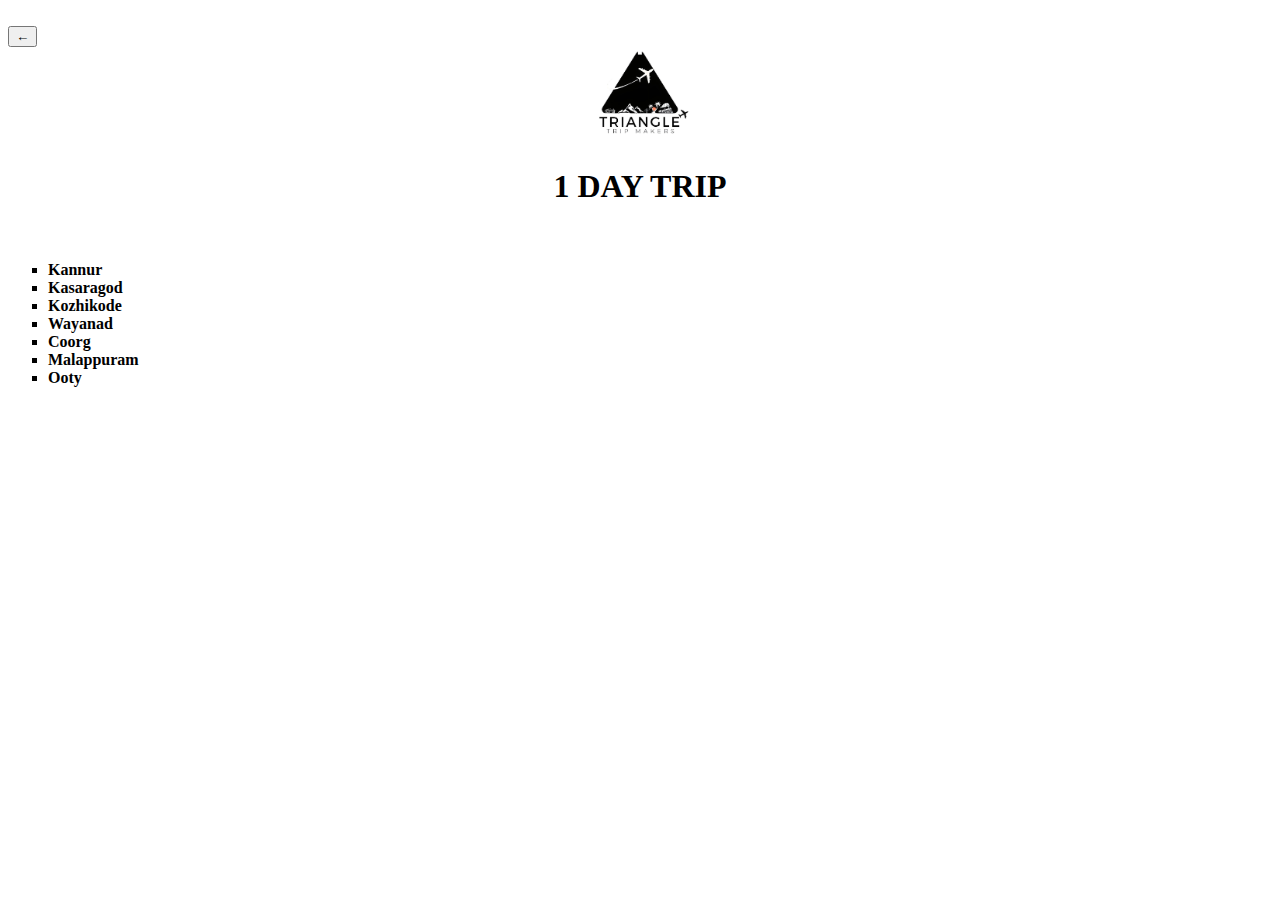
<file: package1.html>
<!DOCTYPE html>
<html lang="en">

<head>
    <meta charset="UTF-8">
    <meta http-equiv="X-UA-Compatible" content="IE=edge">
    <meta name="viewport" content="width=device-width, initial-scale=1.0">
    <title>Triangle Trip-Makers</title>

    <!-- 
    - favicon
  -->
    <!-- <link rel="shortcut icon" href="./favicon.svg" type="image/svg+xml"> -->
    <link rel="apple-touch-icon" sizes="180x180" href="./assets/images/apple-touch-icon.png">
    <link rel="icon" type="image/png" sizes="32x32" href="./assets/images/favicon-32x32.png">
    <link rel="icon" type="image/png" sizes="16x16" href="./assets/images/favicon-16x16.png">
    <link rel="manifest" href="./assets/images/site.webmanifest">

    <!-- 
    - custom css link
  -->
    <!-- <link rel="stylesheet" href="./assets/css/style.css"> -->

    <!-- 
    - google font link
  -->
    <link rel="preconnect" href="https://fonts.googleapis.com">
    <link rel="preconnect" href="https://fonts.gstatic.com" crossorigin>
    <link
        href="https://fonts.googleapis.com/css2?family=Montserrat:wght@500;600;700;800&family=Poppins:wght@400;500;600;700&display=swap"
        rel="stylesheet">

    <link href="https://cdn.jsdelivr.net/npm/bootstrap@5.3.2/dist/css/bootstrap.min.css" rel="stylesheet"
        integrity="sha384-T3c6CoIi6uLrA9TneNEoa7RxnatzjcDSCmG1MXxSR1GAsXEV/Dwwykc2MPK8M2HN" crossorigin="anonymous">
</head>

<body>
    <div class="container">
        <br>
        <!-- <a href="./index.html"> -->
        <a href="./index.html">
            <button class="btn btn-sm btn-secondary">&#8592;</button>
        </a>

        <div style="display: flex; align-items: center; justify-content: center;">
            <img src="./assets/images/logo12.jpg" height="100px" width="100px">
        </div>
        <b>
            <h1 style="text-align: center;">1 DAY TRIP</h1>
        </b>
        <br>
        <ul type="square">
            <b>
                <li>Kannur</li>
            </b>
            <b>
                <li>Kasaragod</li>
            </b>
            <b>
                <li>Kozhikode</li>
            </b>
            <b>
                <li>Wayanad</li>
            </b>
            <b>
                <li>Coorg</li>
            </b>
            <b>
                <li>Malappuram</li>
            </b>
            <b>
                <li>Ooty</li>
            </b>
        </ul>
    </div>




</body>

</html>
</file>
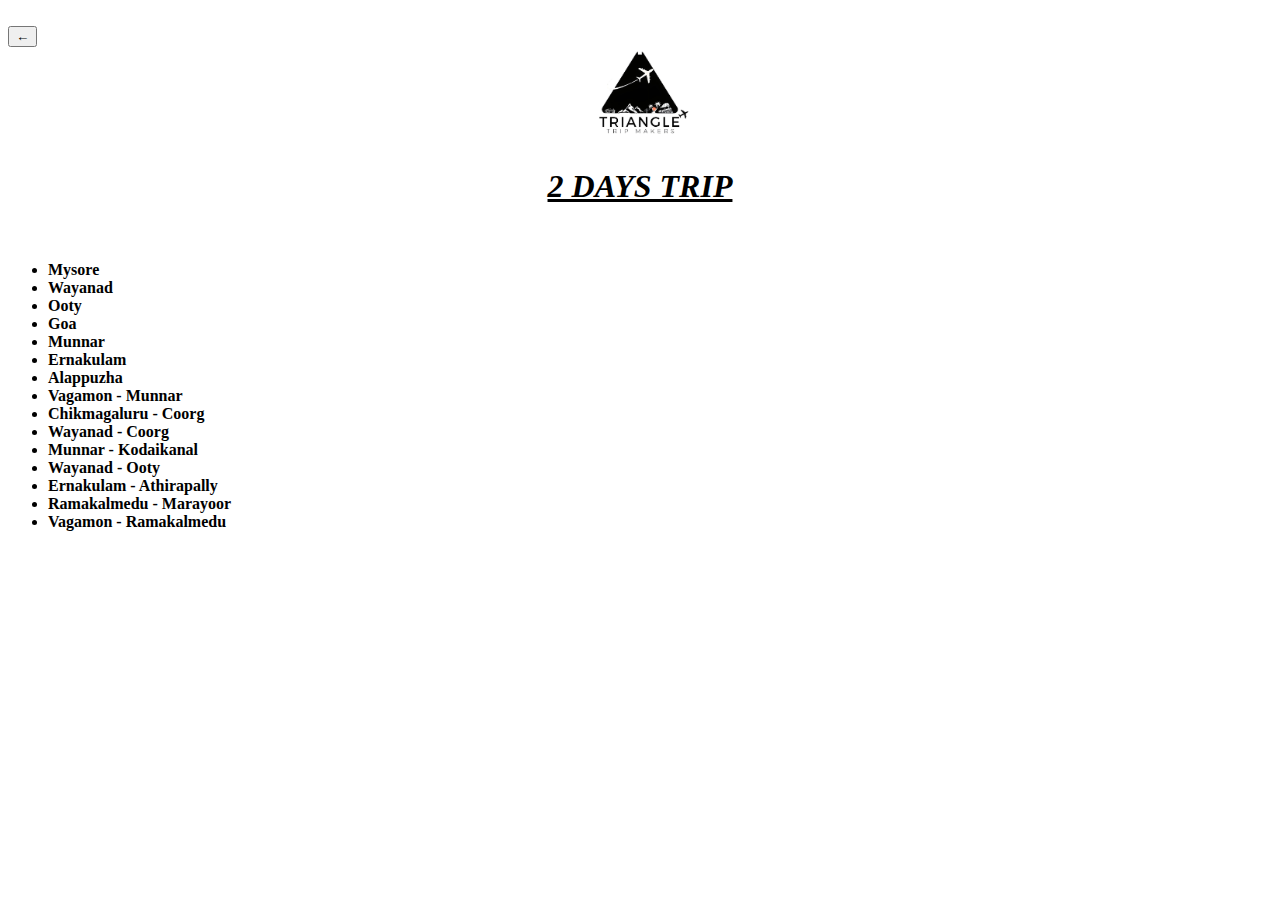
<file: package2.html>
<!DOCTYPE html>
<html lang="en">

<head>
    <meta charset="UTF-8">
    <meta http-equiv="X-UA-Compatible" content="IE=edge">
    <meta name="viewport" content="width=device-width, initial-scale=1.0">
    <title>Triangle Trip-Makers</title>

    <!-- 
    - favicon
  -->
    <!-- <link rel="shortcut icon" href="./favicon.svg" type="image/svg+xml"> -->
    <link rel="apple-touch-icon" sizes="180x180" href="./assets/images/apple-touch-icon.png">
    <link rel="icon" type="image/png" sizes="32x32" href="./assets/images/favicon-32x32.png">
    <link rel="icon" type="image/png" sizes="16x16" href="./assets/images/favicon-16x16.png">
    <link rel="manifest" href="./assets/images/site.webmanifest">

    <!-- 
    - custom css link
  -->
    <!-- <link rel="stylesheet" href="./assets/css/style.css"> -->

    <!-- 
    - google font link
  -->
    <link rel="preconnect" href="https://fonts.googleapis.com">
    <link rel="preconnect" href="https://fonts.gstatic.com" crossorigin>
    <link
        href="https://fonts.googleapis.com/css2?family=Montserrat:wght@500;600;700;800&family=Poppins:wght@400;500;600;700&display=swap"
        rel="stylesheet">

    <link href="https://cdn.jsdelivr.net/npm/bootstrap@5.3.2/dist/css/bootstrap.min.css" rel="stylesheet"
        integrity="sha384-T3c6CoIi6uLrA9TneNEoa7RxnatzjcDSCmG1MXxSR1GAsXEV/Dwwykc2MPK8M2HN" crossorigin="anonymous">
</head>

<body>
    <div class="container">
        <br>
        <a href="./index.html">
            <button class="btn btn-sm btn-secondary">&#8592;</button>
        </a>
        <div style="display: flex; align-items: center; justify-content: center;">
            <img src="./assets/images/logo12.jpg" height="100px" width="100px">
        </div>
        <strong>
            <i>
                <u>
                    <h1 style="text-align: center;">2 DAYS TRIP</h1>
                </u>
            </i>
        </strong>
        <br>
        <ul>
            <b>
                <li>Mysore</li>
            </b>
            <b>
                <li>Wayanad</li>
            </b>
            <b>
                <li>Ooty</li>
            </b>
            <b>
                <li>Goa</li>
            </b>
            <b>
                <li>Munnar</li>
            </b>
            <b>
                <li>Ernakulam</li>
            </b>
            <b>
                <li>Alappuzha</li>
            </b>
            <b>
                <li>Vagamon - Munnar</li>
            </b>
            <b>
                <li>Chikmagaluru - Coorg</li>
            </b>
            <b>
                <li>Wayanad - Coorg</li>
            </b>
            <b>
                <li>Munnar - Kodaikanal</li>
            </b>
            <b>
                <li>Wayanad - Ooty</li>
            </b>
            <b>
                <li>Ernakulam - Athirapally</li>
            </b>
            <b>
                <li>Ramakalmedu - Marayoor</li>
            </b>
            <b>
                <li>Vagamon - Ramakalmedu</li>
            </b>
        </ul>
</body>

</html>
</file>
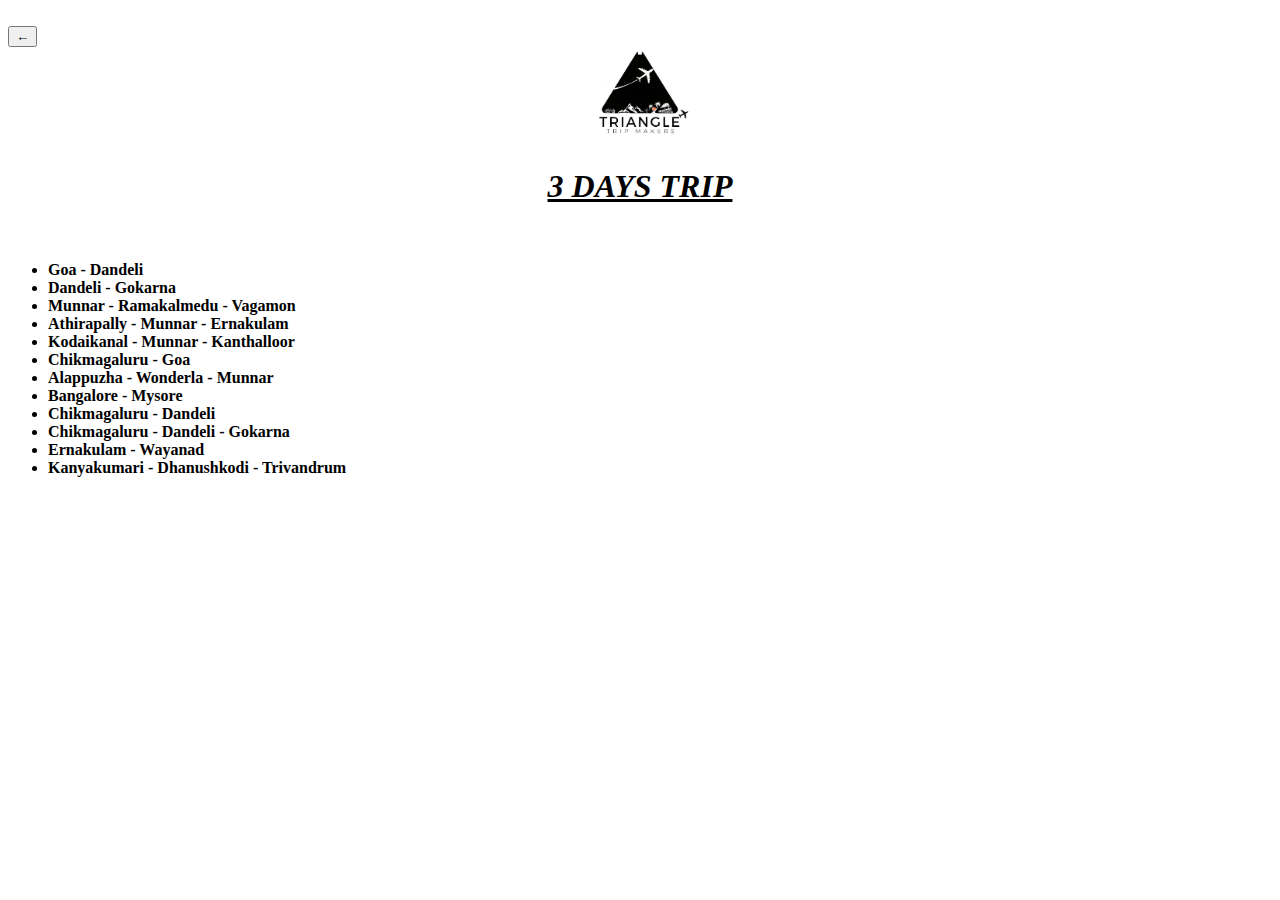
<file: package3.html>
<!DOCTYPE html>
<html lang="en">

<head>
    <meta charset="UTF-8">
    <meta http-equiv="X-UA-Compatible" content="IE=edge">
    <meta name="viewport" content="width=device-width, initial-scale=1.0">
    <title>Triangle Trip-Makers</title>

    <!-- 
    - favicon
  -->
    <!-- <link rel="shortcut icon" href="./favicon.svg" type="image/svg+xml"> -->
    <link rel="apple-touch-icon" sizes="180x180" href="./assets/images/apple-touch-icon.png">
    <link rel="icon" type="image/png" sizes="32x32" href="./assets/images/favicon-32x32.png">
    <link rel="icon" type="image/png" sizes="16x16" href="./assets/images/favicon-16x16.png">
    <link rel="manifest" href="./assets/images/site.webmanifest">

    <!-- 
    - custom css link
  -->
    <!-- <link rel="stylesheet" href="./assets/css/style.css"> -->

    <!-- 
    - google font link
  -->
    <link rel="preconnect" href="https://fonts.googleapis.com">
    <link rel="preconnect" href="https://fonts.gstatic.com" crossorigin>
    <link
        href="https://fonts.googleapis.com/css2?family=Montserrat:wght@500;600;700;800&family=Poppins:wght@400;500;600;700&display=swap"
        rel="stylesheet">

    <link href="https://cdn.jsdelivr.net/npm/bootstrap@5.3.2/dist/css/bootstrap.min.css" rel="stylesheet"
        integrity="sha384-T3c6CoIi6uLrA9TneNEoa7RxnatzjcDSCmG1MXxSR1GAsXEV/Dwwykc2MPK8M2HN" crossorigin="anonymous">
</head>

<body>
    <div class="container">
        <br>
        <a href="./index.html">
            <button class="btn btn-sm btn-secondary">&#8592;</button>
        </a>
        <div style="display: flex; align-items: center; justify-content: center;">
            <img src="./assets/images/logo12.jpg" height="100px" width="100px">
        </div>
        <strong>
            <i>
                <u>
                    <h1 style="text-align: center;">3 DAYS TRIP</h1>
                </u>
            </i>
        </strong>
        <br>
        <ul>
            <b>
                <li>Goa - Dandeli</li>
            </b>
            <b>
                <li>Dandeli - Gokarna</li>
            </b>
            <b>
                <li>Munnar - Ramakalmedu - Vagamon</li>
            </b>
            <b>
                <li>Athirapally - Munnar - Ernakulam</li>
            </b>
            <b>
                <li>Kodaikanal - Munnar - Kanthalloor</li>
            </b>
            <b>
                <li>Chikmagaluru - Goa</li>
            </b>
            <b>
                <li>Alappuzha - Wonderla - Munnar</li>
            </b>
            <b>
                <li>Bangalore - Mysore</li>
            </b>
            <b>
                <li>Chikmagaluru - Dandeli</li>
            </b>
            <b>
                <li>Chikmagaluru - Dandeli - Gokarna</li>
            </b>
            <b>
                <li>Ernakulam - Wayanad</li>
            </b>
            <b>
                <li>Kanyakumari - Dhanushkodi - Trivandrum</li>
            </b>
        </ul>
</body>

</html>
</file>
<file: assets/css/style.css>
/*-----------------------------------*\
 * #CUSTOM PROPERTY
\*-----------------------------------*/

:root {

  /**
   * colors
   */

  --united-nations-blue: hsl(214, 56%, 58%);
  --bright-navy-blue: hsl(214, 57%, 51%);
  --spanish-gray: hsl(0, 0%, 60%);
  --black-coral: hsl(225, 8%, 42%);
  --oxford-blue: hsl(208, 97%, 12%);
  --yale-blue: hsl(214, 72%, 33%);
  --blue-ncs: hsl(197, 100%, 36%);
  --gunmetal: hsl(206, 34%, 20%);
  --gainsboro: hsl(0, 0%, 88%);
  --cultured: hsl(0, 0%, 98%);
  --white: hsl(0, 0%, 100%);
  --black: hsl(0, 0%, 0%);
  --onyx: hsl(0, 0%, 25%);
  --jet: hsl(0, 0%, 20%);

  /**
   * typography
   */

  --ff-poppins: "Poppins", sans-serif;
  --ff-montserrat: "Montserrat", sans-serif;

  --fs-1: calc(20px + 3.5vw);
  --fs-2: calc(18px + 1.6vw);
  --fs-3: calc(16px + 0.45vw);
  --fs-4: 15px;
  --fs-5: 14px;
  --fs-6: 13px;
  --fs-7: 12px;
  --fs-8: 11px;

  --fw-500: 500;
  --fw-600: 600;
  --fw-700: 700;
  --fw-800: 800;

  /**
   * transition
   */

  --transition: 0.25s ease-in-out;

  /**
   * spacing
   */

  --section-padding: 60px;

  /**
   * border-radius
   */

  --radius-15: 15px;
  --radius-25: 25px;

}





/*-----------------------------------*\
 * #RESET
\*-----------------------------------*/

*,
*::before,
*::after {
  margin: 0;
  padding: 0;
  box-sizing: border-box;
}

li {
  list-style: none;
}

a {
  text-decoration: none;
}

a,
img,
span,
input,
label,
button,
ion-icon {
  display: block;
}

input,
button {
  background: none;
  border: none;
  font: inherit;
}

button {
  cursor: pointer;
}

input {
  width: 100%;
}

ion-icon {
  pointer-events: none;
}

html {
  font-family: var(--ff-poppins);
  scroll-behavior: smooth;
}

body {
  background: var(--white);
}

.logo-header {
  height: 8em;
  width: 8em;
  align-items: center;
  justify-content: center;
  border-radius: 3em;
  position: relative;

}



/*-----------------------------------*\
 * #REUSED STYLE
\*-----------------------------------*/

.container {
  padding-inline: 15px;
}

.btn {
  color: var(--white);
  text-transform: uppercase;
  font-size: var(--fs-5);
  border-radius: 100px;
  padding: var(--padding, 8px 18px);
  border: var(--border-width, 2px) solid transparent;
  transition: var(--transition);
}

.btn-primary {
  background: var(--bright-navy-blue);
  border-color: var(--bright-navy-blue);
}

.btn-primary:is(:hover, :focus) {
  background: var(--yale-blue);
  border-color: var(--yale-blue);
}

.btn-secondary {
  border-color: var(--white);
}

.btn-secondary:is(:hover, :focus) {
  background: hsla(0, 0%, 100%, 0.1);
}

.h1,
.h2,
.h3 {
  font-weight: var(--fw-800);
  font-family: var(--ff-montserrat);
  text-transform: uppercase;
}

.h1 {
  color: var(--white);
  font-size: var(--fs-1);
}

.h2,
.h3 {
  color: var(--gunmetal);
}

.h2 {
  font-size: var(--fs-2);
}

.h3 {
  font-size: var(--fs-3);
  font-weight: var(--fw-700);
}

.section-subtitle {
  color: var(--bright-navy-blue);
  font-size: var(--fs-5);
  text-transform: uppercase;
  font-family: var(--ff-montserrat);
  margin-bottom: 8px;
}

.section-title {
  margin-bottom: 15px;
}

.section-text {
  color: var(--black-coral);
  margin-bottom: 30px;
}

.card-text {
  color: var(--black-coral);
  font-size: var(--fs-5);
}





/*-----------------------------------*\
 * #HEADER
\*-----------------------------------*/

.header {
  position: absolute;
  top: 0;
  left: 0;
  width: 100%;
  padding-top: 61px;
  z-index: 4;
}

.header-top {
  position: absolute;
  top: 0;
  left: 0;
  width: 100%;
  transition: var(--transition);
  border-bottom: 1px solid hsla(0, 0%, 100%, 0.1);
  padding-block: 15px;
  z-index: 1;
}

.header.active .header-top {
  position: fixed;
  /* background: var(--gunmetal); */
  background-color: rgba(58, 79, 143, 0);
  height: 7em;
}

/* .activated-logo{
  height: 9em;
  width: 5em;
} */

.header-top .container {
  display: grid;
  grid-template-columns: repeat(3, 1fr);
  justify-items: flex-start;
  align-items: center;

}

.helpline-box .wrapper {
  display: none;
}

.helpline-box .icon-box {
  background: var(--bright-navy-blue);
  padding: 6px;
  border-radius: 50%;
  color: var(--white);
}

.helpline-box .icon-box ion-icon {
  --ionicon-stroke-width: 40px;
}

.header-top {
  margin-inline: auto;
}

.header-top img {
  max-width: 100px;
}

.header-btn-group {
  justify-self: flex-end;
  display: flex;
  align-items: center;
  gap: 10px;
  color: var(--white);
}

.search-btn,
.nav-open-btn {
  font-size: 30px;
  color: inherit;
  position: relative;
  left: 4em;
}

.search-btn {
  font-size: 20px;
}

.header-bottom {
  border-bottom: 1px solid hsla(0, 0%, 100%, 0.1);
}

.header-bottom .container {
  display: flex;
  justify-content: center;
  align-items: center;
  padding-block: 15px;
}

.social-list {
  display: flex;
  align-items: center;
  gap: 5px;
}

.social-link {
  color: var(--white);
  padding: 8px;
  border: 1px solid hsla(0, 0%, 100%, 0.3);
  border-radius: 50%;
  font-size: 15px;
  transition: var(--transition);
}

.social-link:is(:hover, :focus) {
  background: hsla(0, 0%, 100%, 0.2);
}

.header .btn {
  --padding: 4px 20px;
}

.header .navbar {
  position: fixed;
  top: 0;
  right: -300px;
  width: 100%;
  max-width: 300px;
  height: 100%;
  background: var(--white);
  visibility: hidden;
  pointer-events: none;
  transition: 0.15s ease-in;
  z-index: 3;
}

.navbar.active {
  right: 0;
  visibility: visible;
  pointer-events: all;
  transition: 0.25s ease-out;
}

.navbar-top {
  display: flex;
  justify-content: space-between;
  align-items: center;
  padding: 40px 15px;
}

.navbar-top img {
  width: 150px;
}

.nav-close-btn {
  font-size: 20px;
  color: var(--bright-navy-blue);
}

.nav-close-btn ion-icon {
  --ionicon-stroke-width: 80px;
}

.navbar-list {
  border-top: 1px solid hsla(0, 0%, 0%, 0.1);
}

.navbar-list li {
  border-bottom: 1px solid hsla(0, 0%, 0%, 0.1);
}

.navbar-link {
  padding: 15px 20px;
  color: var(--jet);
  font-weight: var(--fw-500);
  font-size: var(--fs-4);
  transition: var(--transition);
  text-transform: capitalize;
}

.navbar-link:is(:hover, :focus) {
  color: var(--bright-navy-blue);
}

.overlay {
  position: fixed;
  inset: 0;
  background: var(--black);
  opacity: 0;
  pointer-events: none;
  z-index: 2;
  transition: var(--transition);
}

.overlay.active {
  opacity: 0.7;
  pointer-events: all;
}





/*-----------------------------------*\
 * #HERO
\*-----------------------------------*/


/* .hero {
  background-image: url("../images/landscape-bg1.jpg");
  background-repeat: no-repeat;
  background-size: cover;
  background-position: center;
  background-color: hsla(0, 0%, 0%, 0.3);
  background-blend-mode: overlay;
  display: grid;
  place-items: center;
  min-height: 600px;
  text-align: center;
  padding-top: 125px;
  align-items: center;
  justify-content: center;
} */

.hero {
  position: relative;
  /* Set position to relative to contain the video within the container */
  display: grid;
  place-items: center;
  min-height: 600px;
  text-align: center;
  padding-top: 125px;
  align-items: center;
  justify-content: center;
}

.video-container {
  position: absolute;
  top: 0;
  left: 0;
  width: 100%;
  height: 100%;
  overflow: hidden;
}

video {
  width: 100%;
  height: 100%;
  object-fit: cover;
  position: absolute;
  top: 0;
  left: 0;
  z-index: -1;
  /* Set the video behind other elements */
}

/* Optional: You can keep the overlay and blend mode if needed */
.hero::before {
  content: "";
  position: absolute;
  top: 0;
  left: 0;
  width: 100%;
  height: 100%;
  background-color: hsla(0, 0%, 0%, 0.3);
  mix-blend-mode: overlay;
  z-index: -1;
  /* Ensure the overlay is behind the video */
}



.hero-logo {
  display: flex;
  justify-content: center;
  text-align: center;
  position: relative;
  top: -30px
}

.hero-title {
  margin-bottom: 20px;
}

.hero-text {
  color: var(--white);
  font-size: var(--fs-5);
  margin-bottom: 40px;
}

.btn-group {
  display: flex;
  flex-wrap: wrap;
  justify-content: center;
  align-items: center;
  gap: 10px;
}


.hero .container {

  justify-content: center;
  align-items: center;
}


/*-----------------------------------*\
 * #TOUR SEARCH
\*-----------------------------------*/

.tour-search {
  background: var(--bright-navy-blue);
  padding-block: var(--section-padding);
}

.tour-search-form .input-label {
  color: var(--white);
  font-size: var(--fs-4);
  margin-left: 20px;
  margin-bottom: 10px;
}

.tour-search-form .input-field {
  background: var(--white);
  padding: 10px 15px;
  font-size: var(--fs-5);
  border-radius: 50px;
}

.tour-search-form .input-field::placeholder {
  color: var(--spanish-gray);
}

.tour-search-form .input-field::-webkit-datetime-edit {
  color: var(--spanish-gray);
  text-transform: uppercase;
}

.tour-search-form .input-wrapper {
  margin-bottom: 15px;
}

.tour-search .btn {
  width: 100%;
  --border-width: 1px;
  font-weight: var(--fw-600);
  margin-top: 35px;
}





/*-----------------------------------*\
 * #POPULAR
\*-----------------------------------*/

.popular {
  padding-block: var(--section-padding);
}

.popular-list,
.popular-list>li:not(:last-child) {
  margin-bottom: 30px;
}

.popular-card {
  position: relative;
  overflow: hidden;
  border-radius: var(--radius-25);
  height: 430px;
}

.popular-card .card-img {
  height: 100%;
}

.popular-card .card-img img {
  width: 100%;
  height: 100%;
  object-fit: cover;
}

.popular-card .card-content {
  position: absolute;
  bottom: 20px;
  left: 20px;
  right: 20px;
  background: var(--white);
  border-radius: var(--radius-25);
  padding: 20px;
}


.popular-card .card-rating {
  background: var(--bright-navy-blue);
  color: var(--white);
  position: absolute;
  top: 0;
  right: 25px;
  display: flex;
  align-items: center;
  gap: 1px;
  transform: translateY(-50%);
  padding: 6px 10px;
  border-radius: 20px;
  font-size: 14px;
}

.popular-card .card-subtitle {
  color: var(--blue-ncs);
  font-size: var(--fs-6);
  text-transform: uppercase;
  margin-bottom: 8px;
}

.popular-card .card-title {
  margin-bottom: 5px;
}

.popular-card :is(.card-subtitle, .card-title)>a {
  color: inherit;
}

.popular .btn {
  margin-inline: auto;
}





/*-----------------------------------*\
 * #PACKAGE
\*-----------------------------------*/

.package {
  padding-block: var(--section-padding);
}

.package-list {
  margin-bottom: 40px;
}

.package-list>li:not(:last-child) {
  margin-bottom: 30px;
}

.package-card {
  background: var(--cultured);
  overflow: hidden;
  border-radius: 15px;
}

.package-card .card-banner {
  height: 250px;
}

.package-card .card-banner img {
  width: 100%;
  height: 100%;
  object-fit: cover;
}

.package-card .card-content {
  padding: 30px 20px;
}

.package-card .card-title {
  margin-bottom: 15px;
}

.package-card .card-text {
  line-height: 1.6;
  margin-bottom: 20px;
}

.card-meta-list {
  background: var(--white);
  max-width: max-content;
  display: flex;
  flex-wrap: wrap;
  justify-content: center;
  align-items: center;
  padding: 8px;
  box-shadow: 0 0 5px hsla(0, 0%, 0%, 0.15);
  border-radius: 50px;
}

.card-meta-item {
  position: relative;
}

.card-meta-item:not(:last-child)::after {
  content: "";
  position: absolute;
  top: 4px;
  right: -1px;
  bottom: 4px;
  width: 1px;
  background: hsla(0, 0%, 0%, 0.3);
}

.meta-box {
  display: flex;
  justify-content: center;
  align-items: center;
  gap: 5px;
  padding-inline: 9px;
  color: var(--black-coral);
  font-size: var(--fs-8);
}

.meta-box>ion-icon {
  /* color: var(--bright-navy-blue); */
  color: HSL(206, 34%, 24%);
  font-size: 13px;
}

.package-card .card-price {
  /* background: var(--bright-navy-blue); */
  background: HSL(206, 34%, 24%);
  color: var(--white);
  padding: 25px 20px;
  text-align: center;
}

.package-card .card-price .wrapper {
  display: flex;
  flex-wrap: wrap;
  justify-content: center;
  align-items: center;
  gap: 5px 15px;
  margin-bottom: 10px;
}

.package-card .card-price .reviews {
  font-size: var(--fs-5);
}

.package-card .card-rating {
  display: flex;
  justify-content: center;
  align-items: center;
  gap: 1px;
  font-size: 14px;
}

.package-card .card-rating ion-icon:last-child {
  color: hsl(0, 0%, 80%);
}

.package-card .price {
  font-size: var(--fs-2);
  font-family: var(--ff-montserrat);
  font-weight: var(--fw-800);
  margin-bottom: 20px;
}

.package-card .price span {
  font-size: var(--fs-7);
  font-weight: initial;
}

.package .btn {
  margin-inline: auto;
}





/*-----------------------------------*\
 * #GALLERY
\*-----------------------------------*/

.gallery {
  padding-block: var(--section-padding);
}

.gallery-list {
  display: grid;
  grid-template-columns: 1fr 1fr;
  gap: 10px;
}

.gallery-image {
  width: 100%;
  height: 100%;
  border-radius: var(--radius-15);
  overflow: hidden;
}

.gallery-item:nth-child(3) {
  grid-area: 1 / 2 / 3 / 3;
}

.gallery-image img {
  width: 100%;
  height: 100%;
  object-fit: cover;
}





/*-----------------------------------*\
 * #CTA
\*-----------------------------------*/

.cta {
  background: var(--bright-navy-blue);
  padding-block: var(--section-padding);
}

.cta :is(.section-subtitle, .section-title, .section-text) {
  color: var(--white);
}

.cta .section-text {
  font-size: var(--fs-5);
}





/*-----------------------------------*\
 * #FOOTER
\*-----------------------------------*/

.footer-top {
  background: var(--gunmetal);
  padding-block: var(--section-padding);
  color: var(--gainsboro);
}

.footer-brand {
  margin-bottom: 30px;
}

.footer-brand img {
  width: 180px;
}

.footer-brand {
  margin-bottom: 20px;
}

.footer-text {
  font-size: var(--fs-5);
  line-height: 1.7;
}

.footer-contact {
  margin-bottom: 30px;
}

.contact-title {
  position: relative;
  font-family: var(--ff-montserrat);
  font-weight: var(--fw-500);
  margin-bottom: 30px;
}

.contact-title::after {
  content: "";
  position: absolute;
  bottom: -10px;
  left: 0;
  width: 50px;
  height: 2px;
  background: var(--bright-navy-blue);
}

.contact-text {
  font-size: var(--fs-5);
  margin-bottom: 15px;
  max-width: 200px;
}

.contact-item {
  display: flex;
  justify-content: flex-start;
  align-items: center;
  gap: 10px;
  margin-bottom: 10px;
}

.contact-item ion-icon {
  --ionicon-stroke-width: 40px;
}

.contact-link,
address {
  font-style: normal;
  color: var(--gainsboro);
  font-size: var(--fs-5);
}

.contact-link:is(:hover, :focus) {
  color: var(--white);
}

.form-text {
  font-size: var(--fs-5);
  margin-bottom: 20px;
}

.footer-form .input-field {
  background: var(--white);
  font-size: var(--fs-5);
  padding: 15px 20px;
  border-radius: 100px;
  margin-bottom: 10px;
}

.footer-form .btn {
  width: 100%;
}

.footer-bottom {
  --gunmetal: hsl(205, 36%, 17%);
  background: var(--gunmetal);
  padding-block: 20px;
  text-align: center;
}

.copyright {
  color: var(--gainsboro);
  font-size: var(--fs-5);
  margin-bottom: 10px;
}

.copyright a {
  color: inherit;
  display: inline-block;
}

.copyright a:is(:hover, :focus) {
  color: var(--white);
}

.footer-bottom-list {
  display: flex;
  align-items: center;
  justify-content: center;
  gap: 21px;
}

.footer-bottom-list>li {
  position: relative;
}

.footer-bottom-list>li:not(:last-child)::after {
  content: "";
  position: absolute;
  top: 3px;
  right: -10px;
  bottom: 3px;
  width: 1px;
  background: hsla(0, 0%, 100%, 0.2);
}

.footer-bottom-link {
  color: var(--gainsboro);
  font-size: var(--fs-7);
  transition: var(--transition);
}

.footer-bottom-link:is(:hover, :focus) {
  color: var(--white);
}





/*-----------------------------------*\
 * #GO TO TOP
\*-----------------------------------*/

.go-top {
  position: fixed;
  bottom: 15px;
  right: 15px;
  width: 35px;
  height: 35px;
  background: HSL(206, 34%, 24%);
  color: var(--white);
  display: grid;
  place-items: center;
  font-size: 18px;
  border-radius: 6px;
  box-shadow: 0 1px 3px hsla(0, 0%, 0%, 0.5);
  opacity: 0;
  transform: translateY(10px);
  visibility: hidden;
  transition: var(--transition);
}

.go-top.active {
  opacity: 0.8;
  transform: translateY(0);
  visibility: visible;
}

.go-top:is(:hover, :focus) {
  opacity: 1;
}





/*-----------------------------------*\
 * #MEDIA QUERIES
\*-----------------------------------*/

/**
 * responsive for larger than 580px screen
 */
/*  */
@media (min-width: 580px) {

  /**
   * REUSED STYLE
   */
  .logo-header {
    height: 8em;
    width: 8em;
    align-items: center;
    justify-content: center;
    /* border-radius: 8em; */
    border-radius: 3em;

  }

  .container {
    max-width: 580px;
    margin-inline: auto;
  }

  .btn {
    --fs-5: 16px;
    --padding: 12px 30px;
  }

  section:not(.cta) :is(.section-subtitle, .section-title, .section-text) {
    text-align: center;
  }

  .section-text {
    margin-bottom: 40px;
  }

  .card-text {
    --fs-5: 15px;
  }



  /**
   * HEADER
   */

  .header {
    padding-top: 9px;

  }

  .helpline-box .icon-box {
    padding: 14px;
  }

  .logo img {
    max-width: unset;
  }

  .search-btn {
    font-size: 30px;
  }

  .nav-open-btn {
    font-size: 40px;
  }

  .header .btn {
    --fs-5: 14px;
    --padding: 6px 20px;
  }


  /**
   * HERO
   */

  .hero {
    min-height: 800px;
    padding-top: 85px;
  }

  .hero-text {
    --fs-5: 15px;
  }

  .btn-group {
    gap: 20px;
  }



  /**
   * TOUR SEARCH
   */

  .tour-search-form {
    display: grid;
    grid-template-columns: 1fr 1fr;
    align-items: flex-end;
    gap: 15px;
  }

  .tour-search-form .input-wrapper {
    margin-bottom: 0;
  }

  .tour-search-form .input-field {
    padding: 16px 20px;
  }

  .tour-search .btn {
    grid-column: span 2;
    margin-top: 20px;
  }



  /**
   * POPULAR
   */

  .popular-card .card-content {
    right: auto;
  }



  /**
   * FOOTER
   */

  .footer .container {
    display: grid;
    grid-template-columns: 1fr 1fr;
    gap: 30px;
  }

  .footer-form {
    grid-column: span 2;
  }

  .footer-bottom {
    text-align: left;
  }

  .copyright {
    margin-bottom: 0;
  }

  .footer-bottom-list {
    justify-content: flex-end;
  }

}





/**
 * responsive for larger than 768px screen
 */

@media (min-width: 768px) {

  /**
   * CUSTOM PROPERTY
   */

  :root {

    /**
     * typography
     */

    --fs-5: 15px;

  }



  /**
   * REUSED STYLE
   */

  .container {
    max-width: 800px;
  }

  .section-text {
    max-width: 60ch;
    margin-inline: auto;
  }



  /**
   * HEADER
   */

  .helpline-box {
    display: flex;
    justify-content: flex-start;
    align-items: center;
    gap: 10px;
  }

  .helpline-box .wrapper {
    display: block;
    color: var(--white);
    font-size: var(--fs-6);
  }

  .social-list {
    gap: 10px;
  }



  /**
   * POPULAR
   */

  .popular-list {
    display: grid;
    grid-template-columns: 1fr 1fr;
    gap: 30px;
    margin-bottom: 50px;
  }

  .popular-list>li:not(:last-child) {
    margin-bottom: 0;
  }

  .popular-card .card-content {
    right: 20px;
  }



  /**
   * PACKAGE
   */

  .package-list {
    margin-bottom: 50px;
  }

  .package-list>li:not(:last-child) {
    margin-bottom: 40px;
  }

  .package-card {
    display: grid;
    grid-template-columns: 1.3fr 1.5fr 1fr;
  }

  .package-card .card-banner {
    height: 100%;
  }

  .package-card .card-content {
    padding: 40px;
  }

  .package-card .card-price {
    display: grid;
    place-content: center;
  }

  .package-card .card-price .wrapper {
    margin-bottom: 15px;
  }



  /**
   * GALLERY
   */

  .gallery {
    padding-bottom: calc(var(--section-padding * 2));
  }

  .gallery-list {
    grid-template-columns: repeat(3, 1fr);
    gap: 20px;
  }

  .gallery-image {
    border-radius: var(--radius-25);
  }



  /**
   * CTA
   */

  .cta .container {
    display: flex;
    justify-content: space-between;
    align-items: center;
  }

  .cta-content {
    width: calc(100% - 225px);
  }

  .cta .section-text {
    margin-inline: 0;
  }



  /**
   * FOOTER
   */

  .form-wrapper {
    display: flex;
    justify-content: flex-start;
    align-items: center;
    gap: 20px;
  }

  .footer-form .input-field {
    margin-bottom: 0;
  }

  .footer-form .btn {
    width: max-content;
  }

}





/**
 * responsive for larger than 992px screen
 */

@media (min-width: 992px) {

  /**
   * REUSED STYLE
   */

  .container {
    max-width: 1050px;
  }



  /**
   * HEADER
   */

  .header.active .header-top {
    position: unset;
    background: unset;
    height: 5em;

  }

  .nav-open-btn,
  .navbar-top {
    display: none;
  }

  .header-bottom {
    border-bottom: none;
    position: relative;
    top: 4em;
  }

  .header.active .header-bottom {
    position: fixed;
    top: 0;
    left: 0;
    width: 100%;
    background: var(--white);
    color: var(--onyx);
    box-shadow: 0 2px 5px hsla(0, 0%, 0%, 0.08);
    transition: var(--transition);
  }

  .header-bottom .container {
    padding-block: 0;
  }

  .header .navbar {
    all: unset;
  }

  .navbar-list {
    /* border-top: none;
    display: flex;
    justify-content: center;
    align-items: center; */
    width: 100%;
    display: flex;
    justify-content: center;
    /* Center the items horizontally */
    align-items: center;
    /* Center the items vertically */
    gap: 20px;
  }

  .navbar-list li {
    border-bottom: none;
    /*changed here*/
    margin-bottom: 0;
    /* Remove the default margin for list items */
  }

  .navbar-link {
    /* color: var(--white);
    --fs-4: 16px;
    font-weight: unset;
    text-transform: uppercase;
    padding: 20px 15px; */
    color: var(--white);
    --fs-4: 16px;
    font-weight: unset;
    text-transform: uppercase;
    padding: 20px 15px;
    display: block;
  }

  .logo-header {
    height: 8em;
    width: 8em;
    align-items: center;
    justify-content: center;
    border-radius: 3em;
    /* border-radius: 10em; */
  }

  .logo-div {
    width: 50vw;
    display: flex;
    justify-content: center;

  }

  .logo {
    display: flex;
    width: max-content;
    justify-content: center;
  }

  h1 {
    color: white;
    size: 10em;

  }

  .logo h1 p {
    display: block;
  }

  .header.active .navbar-link {
    color: var(--onyx);
  }

  .header.active .navbar-link:is(:hover, :focus) {
    color: var(--bright-navy-blue);
  }

  .header.active .social-link {
    color: var(--onyx);
    border-color: hsla(0, 0%, 0%, 0.15);
  }

  .overlay {
    display: none;
  }



  /**
   * HERO
   */

  .hero .container {
    max-width: 740px;
  }



  /**
   * TOUR SEARCH
   */

  .tour-search-form {
    grid-template-columns: repeat(5, 1fr);
  }

  .tour-search .btn {
    --padding: 15px;
    grid-column: unset;
    margin-top: 0;
  }



  /**
   * POPULAR
   */

  .popular-list {
    grid-template-columns: repeat(3, 1fr);
  }



  /**
   * PACKAGE
   */

  .meta-box {
    --fs-8: 13px;
  }

  .meta-box>ion-icon {
    font-size: 15px;
  }



  /**
   * CTA 
   */

  .cta .section-title {
    max-width: 25ch;
  }



  /**
   * FOOTER
   */

  .footer-top .container {
    grid-template-columns: repeat(3, 1fr);
    gap: 50px;
  }

  .footer-form {
    grid-column: unset;
  }

  .form-wrapper {
    flex-direction: column;
  }

  .footer-form .btn {
    width: 100%;
  }

}





/**
 * responsive for larger than 1200px screen
 */

@media (min-width: 1200px) {

  /**
   * CUSTOM PROPERTY
   */

  :root {

    /**
     * spacing
     */

    --section-padding: 100px;

  }



  /**
   * REUSED STYLE
   */

  .container {
    max-width: 1180px;
  }

}

/* Add this @media query for smartphone view */
@media (max-width: 767px) {
  .logo img {
    position: relative;
    height: 6em;
    width: 6em;
    margin-left: 17px;
    top: -10px;
  }

  .hero {
    min-height: 100vh;
  }

  /* h1 {
    font-size: 2em;
  } */
}
</file>
